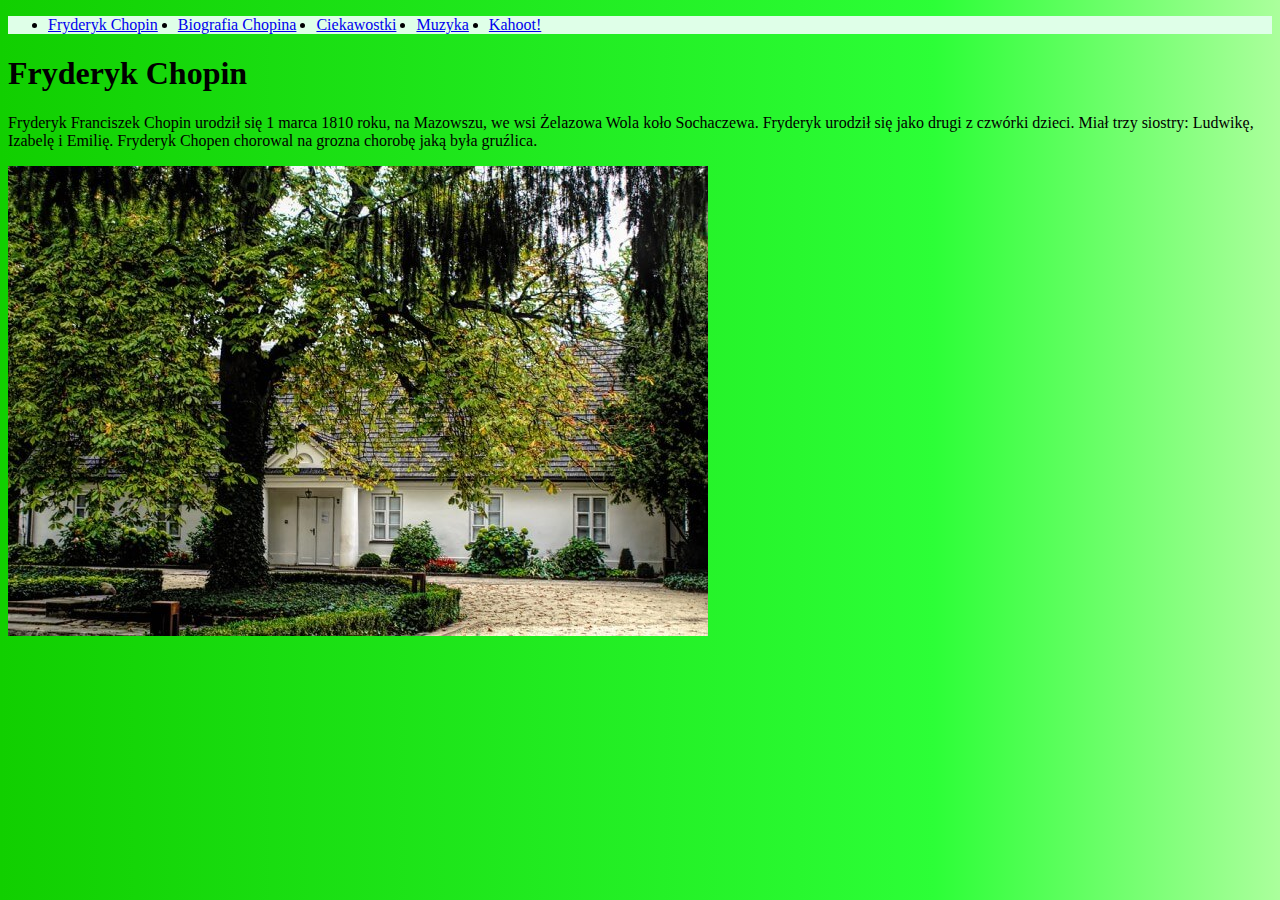
<file: index.html>
<!DOCTYPE html>
<html lang="en">
<head>
    <meta charset="UTF-8">
    <meta http-equiv="X-UA-Compatible" content="IE=edge">
    <meta name="viewport" content="width=device-width, initial-scale=1.0">
    <title>Fryderyk Chopin</title>
    <link rel="stylesheet" href="style.css">
</head>
<body></body>
    <ul class="nav"> 
        <li><a href="index.html">Fryderyk Chopin</a></li>
        <li><a href="dwa.html">Biografia Chopina</a></li>
        <li><a href="trzy.html">Ciekawostki</a></li>
        <li><a href="cztery.html">Muzyka</a></li>
        <li><a href="piec.html">Kahoot!</a></li>
        
    </ul>
    <h1>Fryderyk Chopin</h1>
    <p>Fryderyk Franciszek Chopin urodził się 1 marca 1810 roku,
    na Mazowszu, we wsi Żelazowa Wola koło Sochaczewa. Fryderyk urodził się jako drugi z czwórki dzieci.
    Miał trzy siostry: Ludwikę, Izabelę i Emilię. 
    Fryderyk Chopen chorowal na grozna chorobę jaką była gruźlica. </p>
        <img src="Dom-Urodzenia-Fryderyka-Chopina.jpg" alt="Dom Fryderyka">

</body>
</html>
</file>
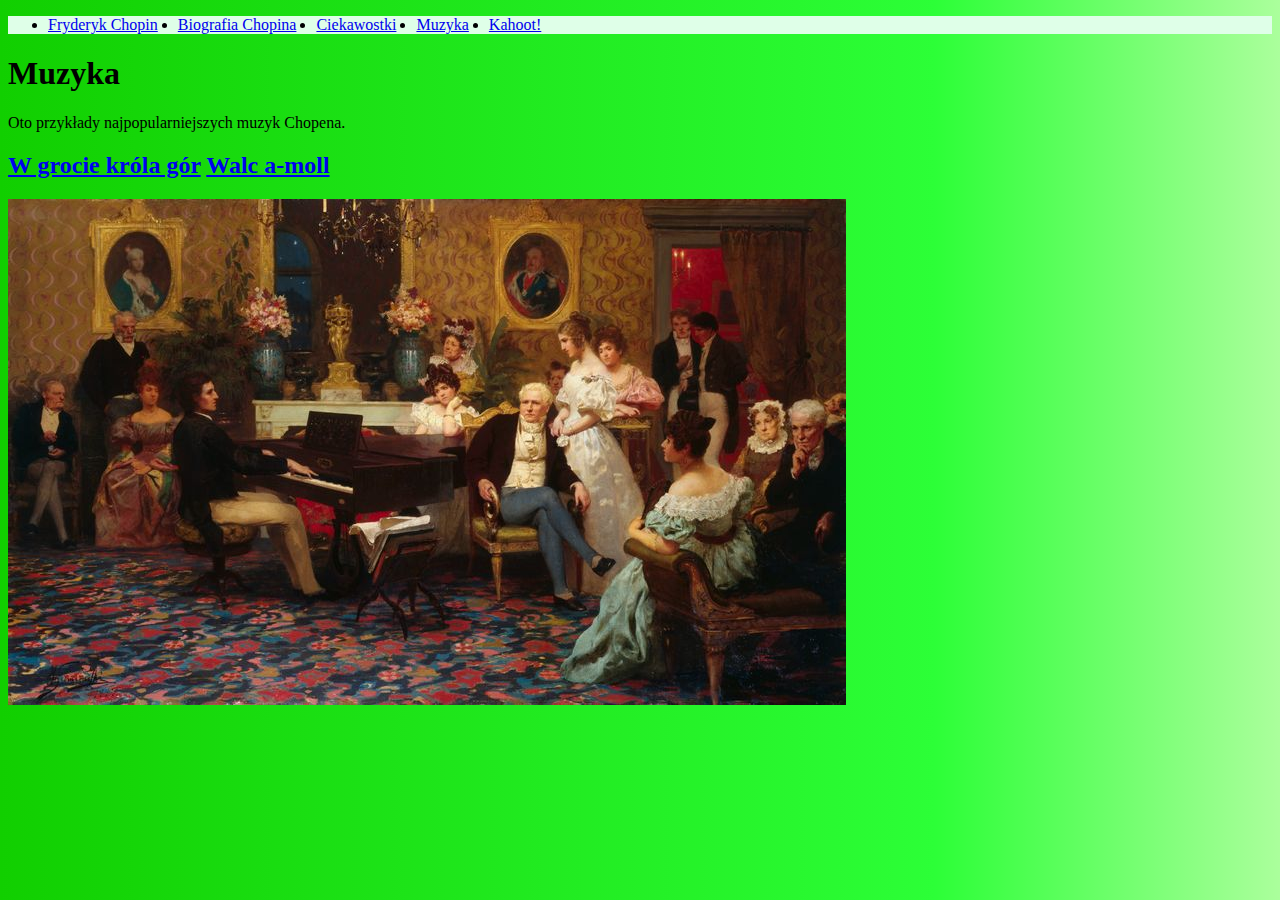
<file: cztery.html>
<!DOCTYPE html>
<html lang="en">
<head>
    <meta charset="UTF-8">
    <meta http-equiv="X-UA-Compatible" content="IE=edge">
    <meta name="viewport" content="width=device-width, initial-scale=1.0">
    <title>Fryderyk Chopin</title>
    <link rel="stylesheet" href="style.css">
</head>
<body></body>
    <ul class="nav"> 
        <li><a href="index.html">Fryderyk Chopin</a></li>
        <li><a href="dwa.html">Biografia Chopina</a></li>
        <li><a href="trzy.html">Ciekawostki</a></li>
        <li><a href="cztery.html">Muzyka</a></li>
        <li><a href="piec.html">Kahoot!</a></li>
        
    </ul>
    <h1>Muzyka</h1>
    <p>Oto przykłady najpopularniejszych muzyk Chopena.</p>
    <h2>
        <a href="https://www.youtube.com/watch?v=H8_XFdBxOaw" target="_blank">W grocie króla gór</a>
        <a href="https://www.youtube.com/watch?v=LZXJf_r9Qyk" target="_blank">Walc a-moll</a>
    </h2>

    <img src="Chopen gra.jpg" alt="Chopen">
</file>
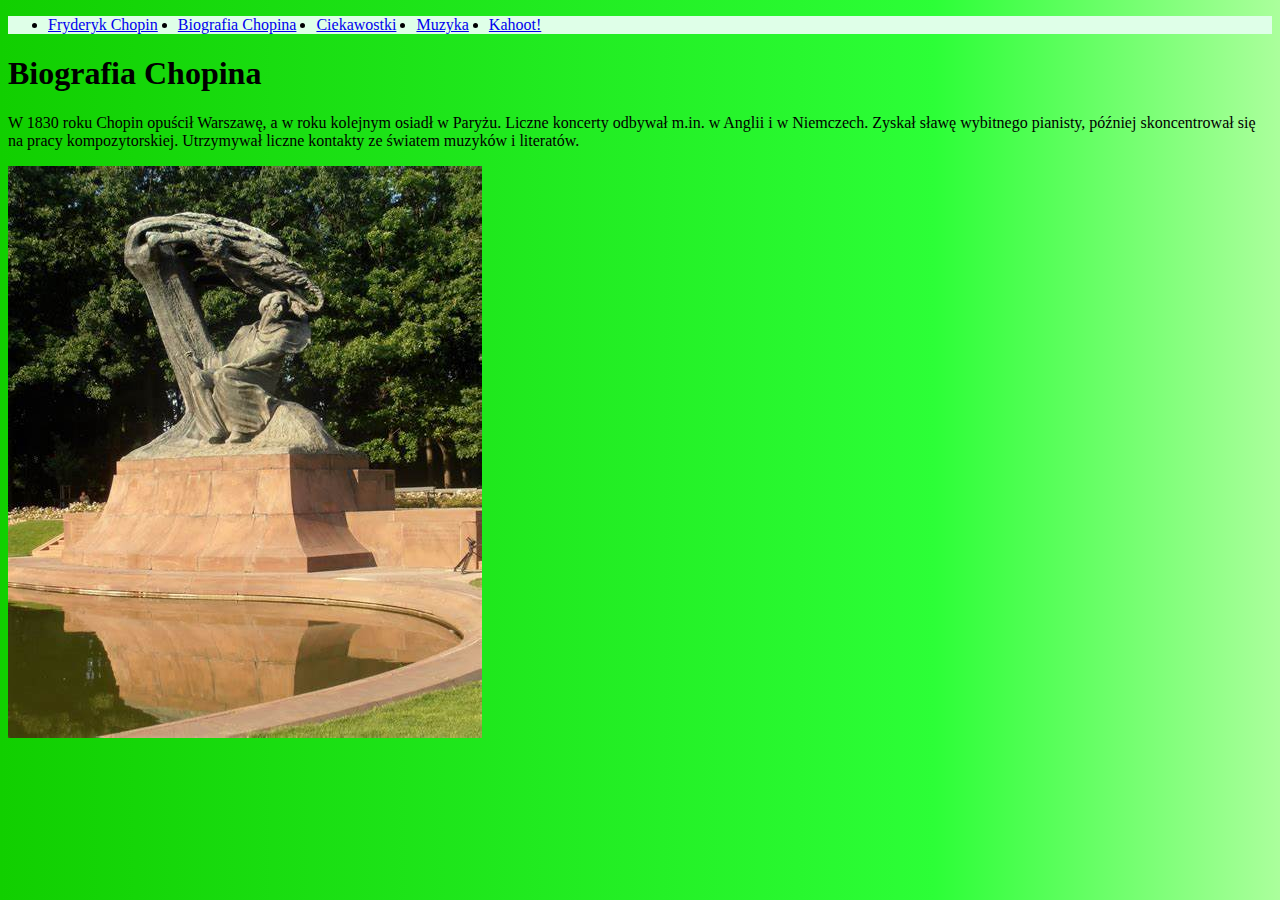
<file: dwa.html>
<!DOCTYPE html>
<html lang="en">
<head>
    <meta charset="UTF-8">
    <meta http-equiv="X-UA-Compatible" content="IE=edge">
    <meta name="viewport" content="width=device-width, initial-scale=1.0">
    <title>Fryderyk Chopin</title>
    <link rel="stylesheet" href="style.css">
</head>
<body></body>
    <ul class="nav"> 
        <li><a href="index.html">Fryderyk Chopin</a></li>
        <li><a href="dwa.html">Biografia Chopina</a></li>
        <li><a href="trzy.html">Ciekawostki</a></li>
        <li><a href="cztery.html">Muzyka</a></li>
        <li><a href="piec.html">Kahoot!</a></li>
        
    </ul>
    <h1>Biografia Chopina</h1>
    <p>W 1830 roku Chopin opuścił Warszawę, a w roku kolejnym osiadł w Paryżu.
    Liczne koncerty odbywał m.in. w Anglii i w Niemczech. Zyskał sławę wybitnego pianisty,
    później skoncentrował się na pracy kompozytorskiej. 
    Utrzymywał liczne kontakty ze światem muzyków i literatów.</p>
    <img src="pomnik fryderyka chopina.jpeg" alt="pomnik fryderyka Chopena">

</body>
</html>
</file>
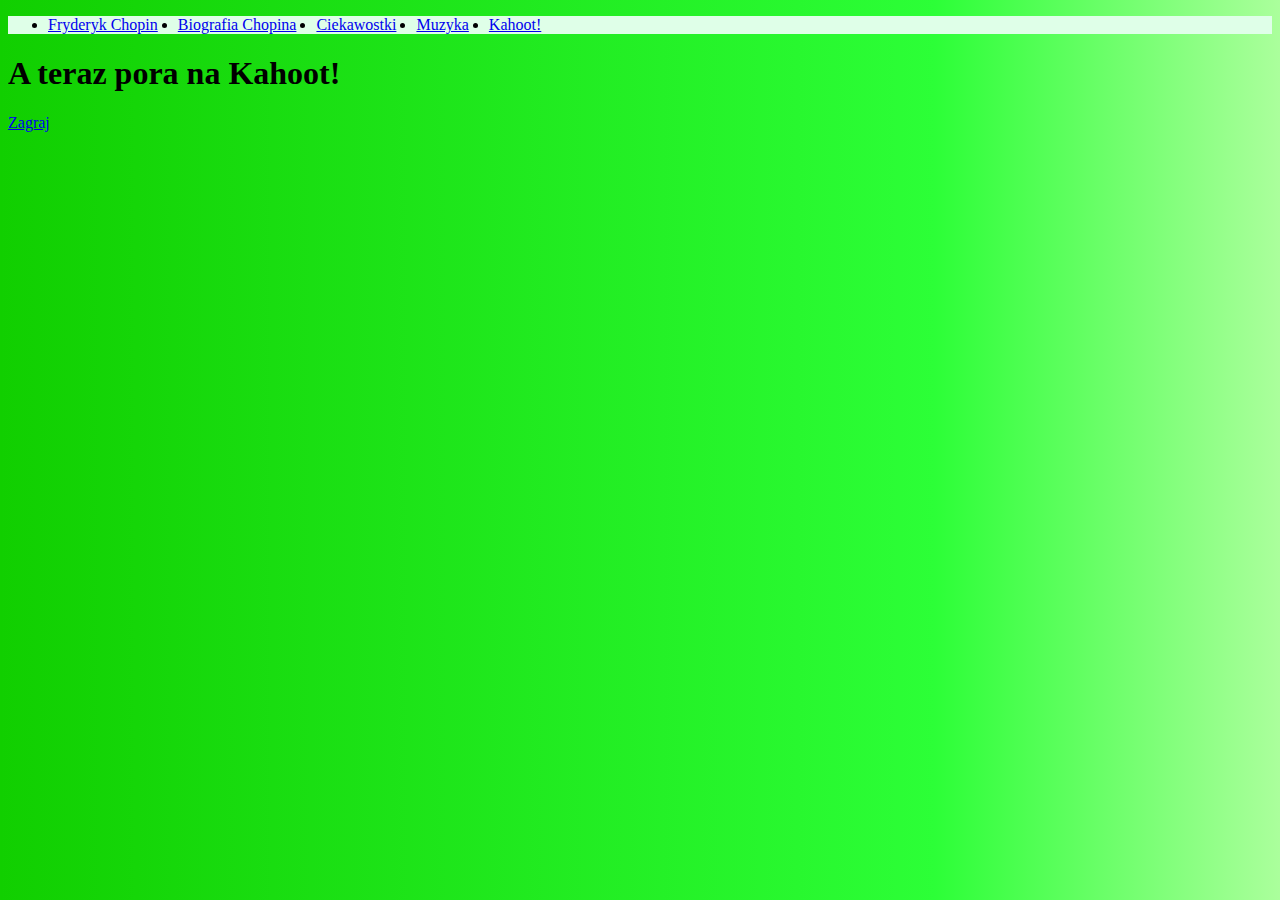
<file: piec.html>
<!DOCTYPE html>
<html lang="en">
<head>
    <meta charset="UTF-8">
    <meta http-equiv="X-UA-Compatible" content="IE=edge">
    <meta name="viewport" content="width=device-width, initial-scale=1.0">
    <title>Fryderyk Chopin</title>
    <link rel="stylesheet" href="style.css">
</head>
<body></body>
    <ul class="nav"> 
        <li><a href="index.html">Fryderyk Chopin</a></li>
        <li><a href="dwa.html">Biografia Chopina</a></li>
        <li><a href="trzy.html">Ciekawostki</a></li>
        <li><a href="cztery.html">Muzyka</a></li>
        <li><a href="piec.html">Kahoot!</a></li>
        
    </ul>
    <h1>A teraz pora na Kahoot!</h1>
    <a href="https://play.kahoot.it/v2/?quizId=1fcdcd8a-08ee-4c89-9fe4-c575810f1a04" target="_blank">Zagraj</a>
</file>
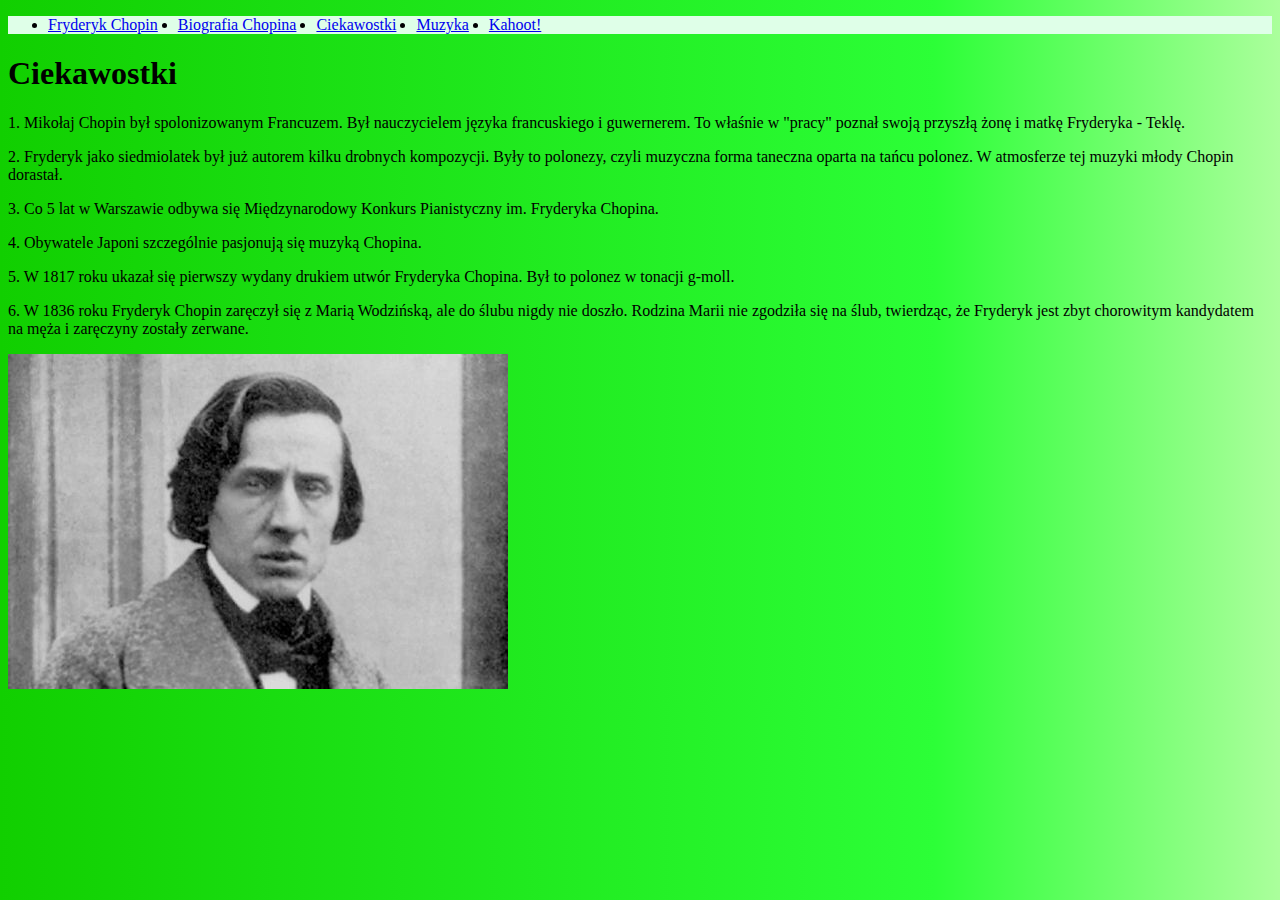
<file: trzy.html>
<!DOCTYPE html>
<html lang="en">
<head>
    <meta charset="UTF-8">
    <meta http-equiv="X-UA-Compatible" content="IE=edge">
    <meta name="viewport" content="width=device-width, initial-scale=1.0">
    <title>Fryderyk Chopin</title>
    <link rel="stylesheet" href="style.css">
</head>
<body></body>
    <ul class="nav"> 
        <li><a href="index.html">Fryderyk Chopin</a></li>
        <li><a href="dwa.html">Biografia Chopina</a></li>
        <li><a href="trzy.html">Ciekawostki</a></li>
        <li><a href="cztery.html">Muzyka</a></li>
        <li><a href="piec.html">Kahoot!</a></li>
        
    </ul>
    <h1>Ciekawostki</h1>
    <p>1.
        Mikołaj Chopin był spolonizowanym Francuzem.
        Był nauczycielem języka francuskiego i guwernerem.
        To właśnie w "pracy" poznał swoją przyszłą żonę i matkę Fryderyka - Teklę.
    </p>
    <p>2.
        Fryderyk jako siedmiolatek był już autorem kilku drobnych kompozycji.
        Były to polonezy, czyli muzyczna forma taneczna oparta na tańcu polonez.
        W atmosferze tej muzyki młody Chopin dorastał.
    </p>
    <p>3. 
        Co 5 lat w Warszawie odbywa się Międzynarodowy Konkurs Pianistyczny im. Fryderyka Chopina.
    </p>
    <p>4.
        Obywatele Japoni szczególnie pasjonują się muzyką Chopina.
    </p>
    <p>5.
        W 1817 roku ukazał się pierwszy wydany drukiem utwór Fryderyka Chopina. Był to polonez w tonacji g-moll.
    </p>
    <p>6.
        W 1836 roku Fryderyk Chopin zaręczył się z Marią Wodzińską, ale do ślubu nigdy nie doszło.
    Rodzina Marii nie zgodziła się na ślub, twierdząc, że Fryderyk jest zbyt chorowitym kandydatem na męża i zaręczyny zostały zerwane.
    </p>
        <img src="Chopen.jpg" alt="Fryderyk">

</body>
</html>
</file>
<file: style.css>
.nav {
    display: flex;
    background-color: rgb(223, 255, 232);
    gap: 20px;
    
}
body {
    background: rgb(69, 209, 27);
background: linear-gradient(90deg, rgb(17, 207, 0) 0%, rgb(44, 255, 55) 73%, rgb(171, 255, 156) 100%);
    color: black;
    
}
</file>
